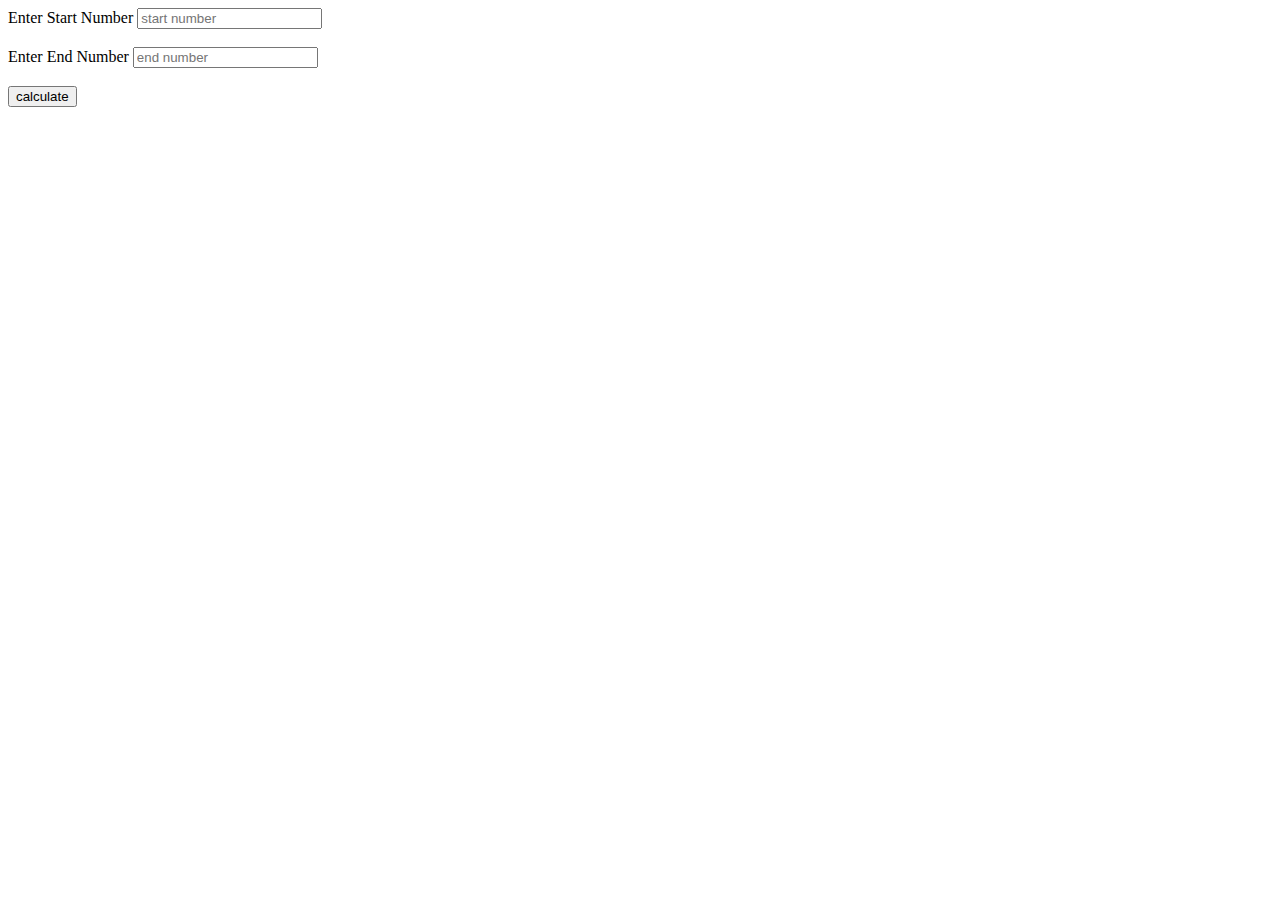
<file: javascript_loop_operation.html>
<html>
      <head>
	  
        <title> Javascript Loop Operation </title>

        
      </head>

      <body>
	  
        <form name="myform">
		
          Enter Start Number <input type="text" name="startnumber" placeholder="start number"> <br><br>  <!-- startNumber -->
		  
          Enter End Number <input type="text" name="endnumber"  placeholder="end number"> <br><br> <!-- endNumber -->
		  
          <input type="button" name="button" value="calculate" onclick="addAllTheNumbersBetweenTwoGivenNumbers()"> <!-- call my function -->
		  
          <p id="math"></p>    <!-- Call ID for display result -->
		  
        </form>
		
		
		<script>
		
          function addAllTheNumbersBetweenTwoGivenNumbers()
          {
             var startNumber = Number(document.myform.startnumber.value);
             var endNumber = Number(document.myform.endnumber.value);
             var sum = 0;
			 
			 for(var i = startNumber; i<=endNumber; i++)
			 {
			     sum = sum + i;
			 }
			 
             document.getElementById('math').innerHTML = sum;
          }
		  
        </script>

      </body>
	  
</html>
</file>
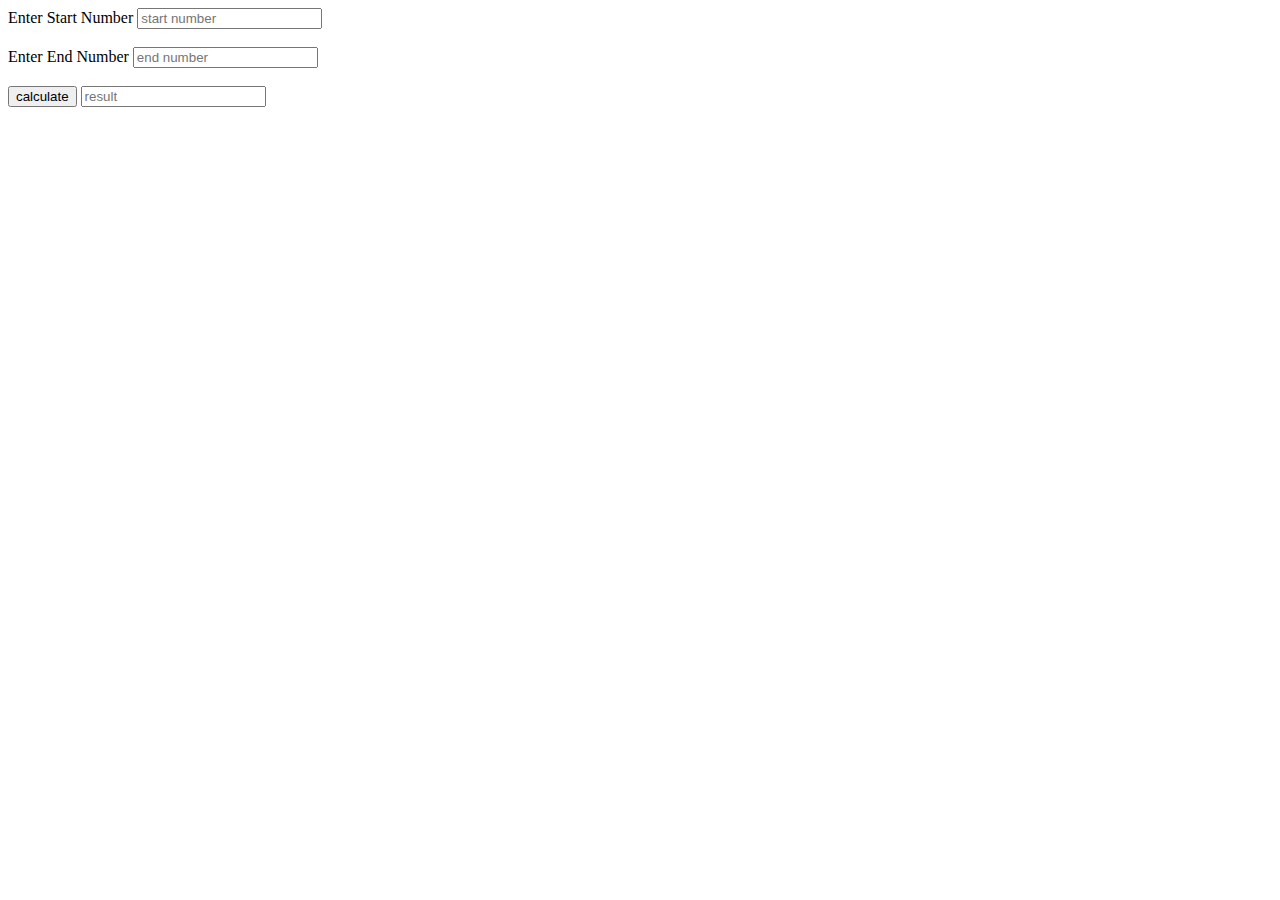
<file: javascript_loop_operation2.html>
<html>
      <head>
	  
        <title> Javascript Loop Operation </title>

        
      </head>

      <body>
	  
        <form name="myform">
		
          Enter Start Number <input type="text" name="startnumber" placeholder="start number"> <br><br>  <!-- startNumber -->
		  
          Enter End Number <input type="text" name="endnumber"  placeholder="end number"> <br><br> <!-- endNumber -->
		  
          <input type="button" name="button" value="calculate" onclick="addAllTheNumbersBetweenTwoGivenNumbers()"> <!-- call my function -->
		  
		  <INPUT TYPE="text" ID="math" NAME="result" VALUE="" placeholder="result"> <!-- Call ID for display result -->
		  
          
		  
        </form>
		
		
		<script>
		
          function addAllTheNumbersBetweenTwoGivenNumbers()
          {
             var startNumber = Number(document.myform.startnumber.value);
             var endNumber = Number(document.myform.endnumber.value);
             var sum = 0;
			 
			 for(var i = startNumber; i<=endNumber; i++)
			 {
			     sum = sum + i;
			 }
			 
             document.getElementById('math').value = sum;
          }
		  
        </script>

      </body>
	  
</html>
</file>
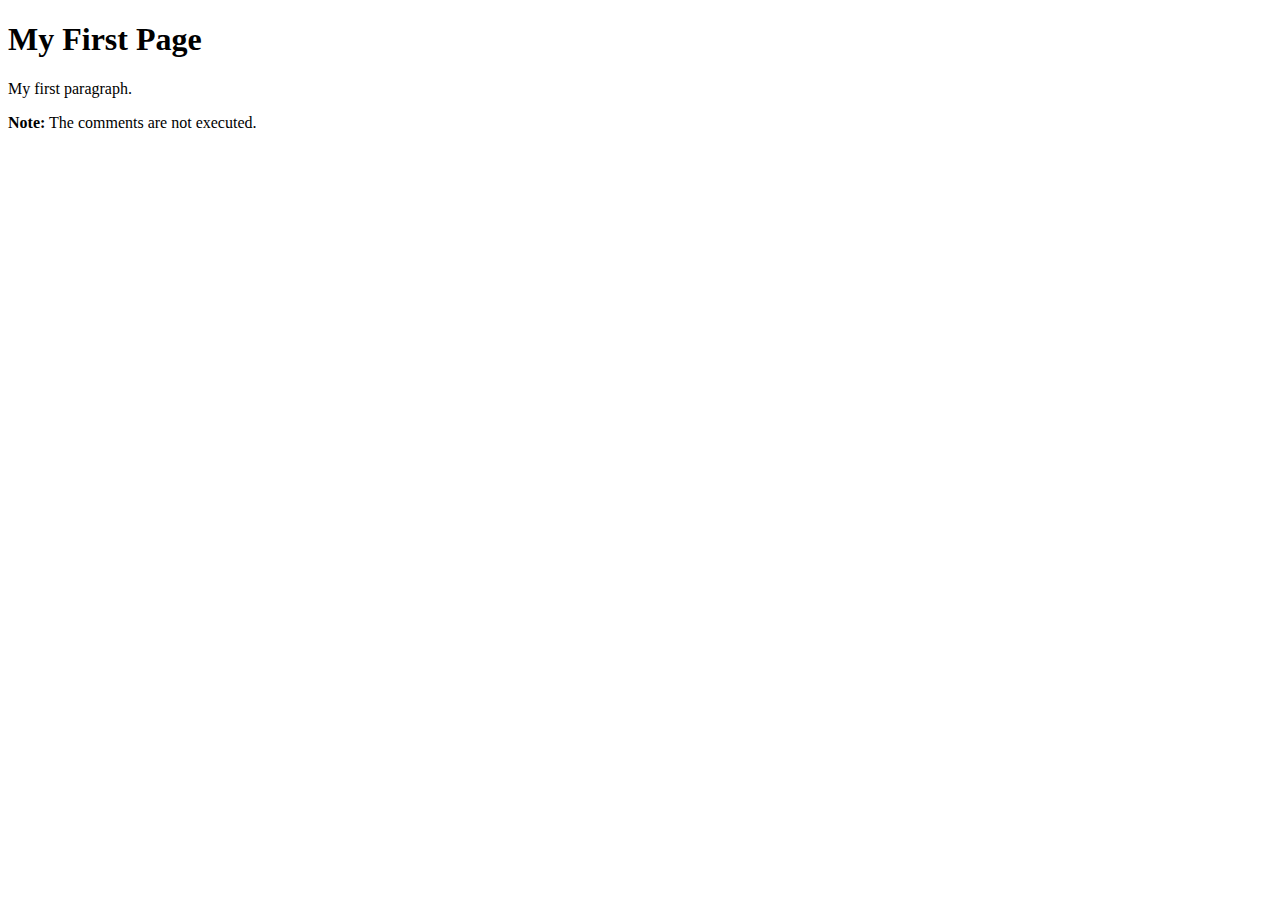
<file: java script/Comments.html>
<!DOCTYPE html>
<html>
<body>

<h1 id="myH">eresrerer</h1>
<p id="myP">gggggggggg</p>

<script>
/*

// Change heading:
document.getElementById("myH").innerHTML = "My First Page";
// Change paragraph:
document.getElementById("myP").innerHTML = "My first paragraph.";

*/

/*
The code below will change
the heading with id = "myH"
and the paragraph with id = "myp"
in my web page:
*/
document.getElementById("myH").innerHTML = "My First Page";
document.getElementById("myP").innerHTML = "My first paragraph.";

</script>

<p><strong>Note:</strong> The comments are not executed.</p>

</body>
</html>
</file>
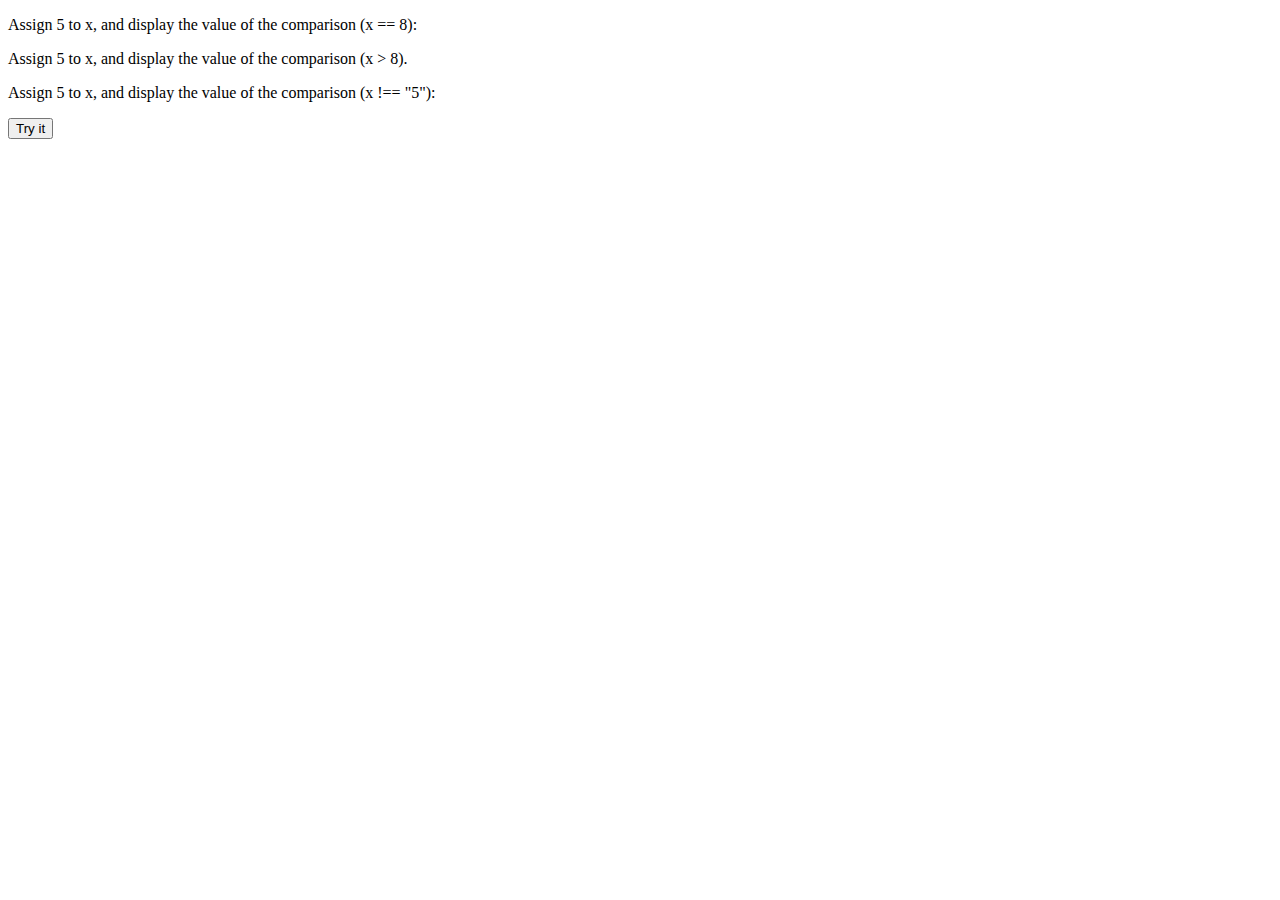
<file: java script/Comparison.html>
<!DOCTYPE html>
<html>
<body>

<p>Assign 5 to x, and display the value of the comparison (x == 8):</p>

<p>Assign 5 to x, and display the value of the comparison (x > 8).</p>

<p>Assign 5 to x, and display the value of the comparison (x !== "5"):</p>

<button onclick="myFunction()">Try it</button>

<p id="demo"></p>

<script>

/*
function myFunction() {
    var x = 5;
    document.getElementById("demo").innerHTML = (x == 8);
}
*/

/*
function myFunction() {
    var x = 5;
    document.getElementById("demo").innerHTML = (x > 8);
}

*/

function myFunction() {
    var x = 5;
    document.getElementById("demo").innerHTML = (x !== "5");
}

</script>

</body>
</html>
</file>
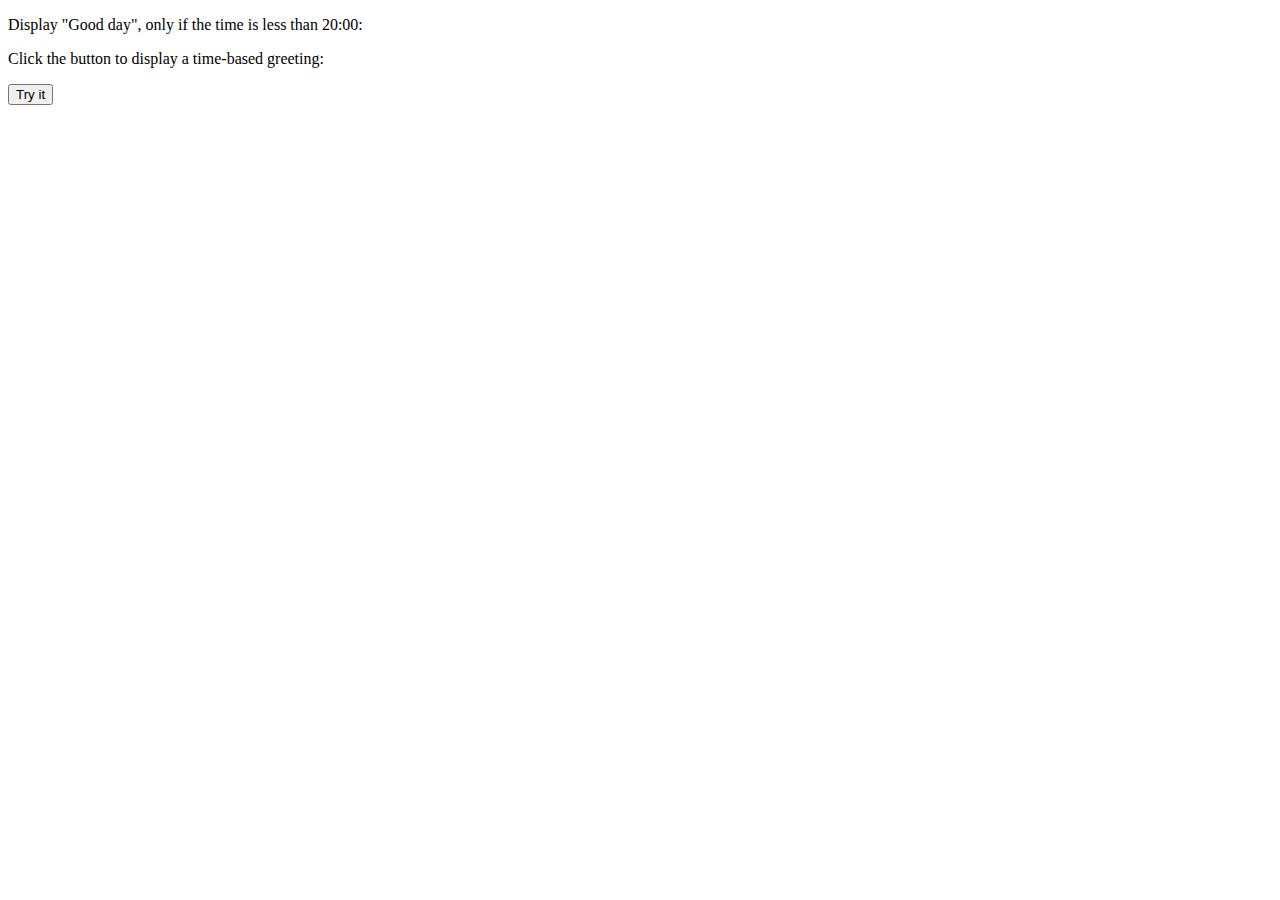
<file: java script/Condition.html>
<!DOCTYPE html>
<html>
<body>

<p>Display "Good day", only if the time is less than 20:00:</p>

<p>Click the button to display a time-based greeting:</p>

<button onclick="myFunction()">Try it</button>

<p id="demo"></p>

<script>

/*
function myFunction() {
    if (new Date().getHours() < 20) {
        document.getElementById("demo").innerHTML = "Good day";
    }
}

*/

/*

function myFunction() {
    var greeting;
    if (new Date().getHours() < 20) {
        greeting = "Good day";
    } else {
        greeting = "Good evening";
    }
    document.getElementById("demo").innerHTML = greeting;
}

*/

function myFunction() {
    var greeting;
    var time = new Date().getHours();
    if (time < 10) {
        greeting = "Good morning";
    } else if (time < 20) {
        greeting = "Good day";
    } else {
        greeting ="Good evening";
    }
document.getElementById("demo").innerHTML = greeting;
}


</script>

</body>
</html>
</file>
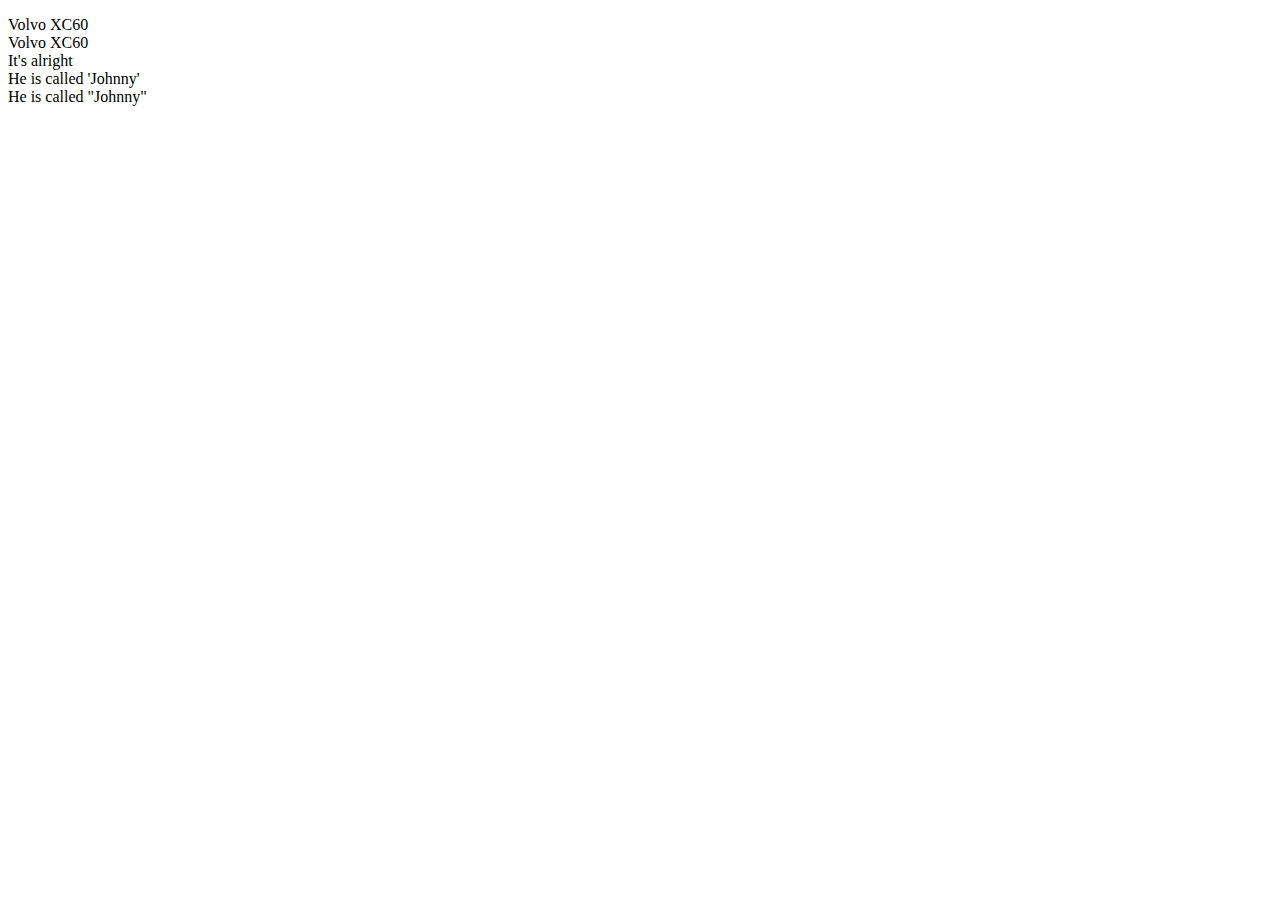
<file: java script/Data_Types.html>
<!DOCTYPE html>
<html>
<body>

<p id="demo"></p>

<script>
var carName1 = "Volvo XC60";
var carName2 = 'Volvo XC60';
var answer1 = "It's alright";
var answer2 = "He is called 'Johnny'";
var answer3 = 'He is called "Johnny"';

document.getElementById("demo").innerHTML =
carName1 + "<br>" + 
carName2 + "<br>" + 
answer1 + "<br>" + 
answer2 + "<br>" + 
answer3;
</script>

</body>
</html>
</file>
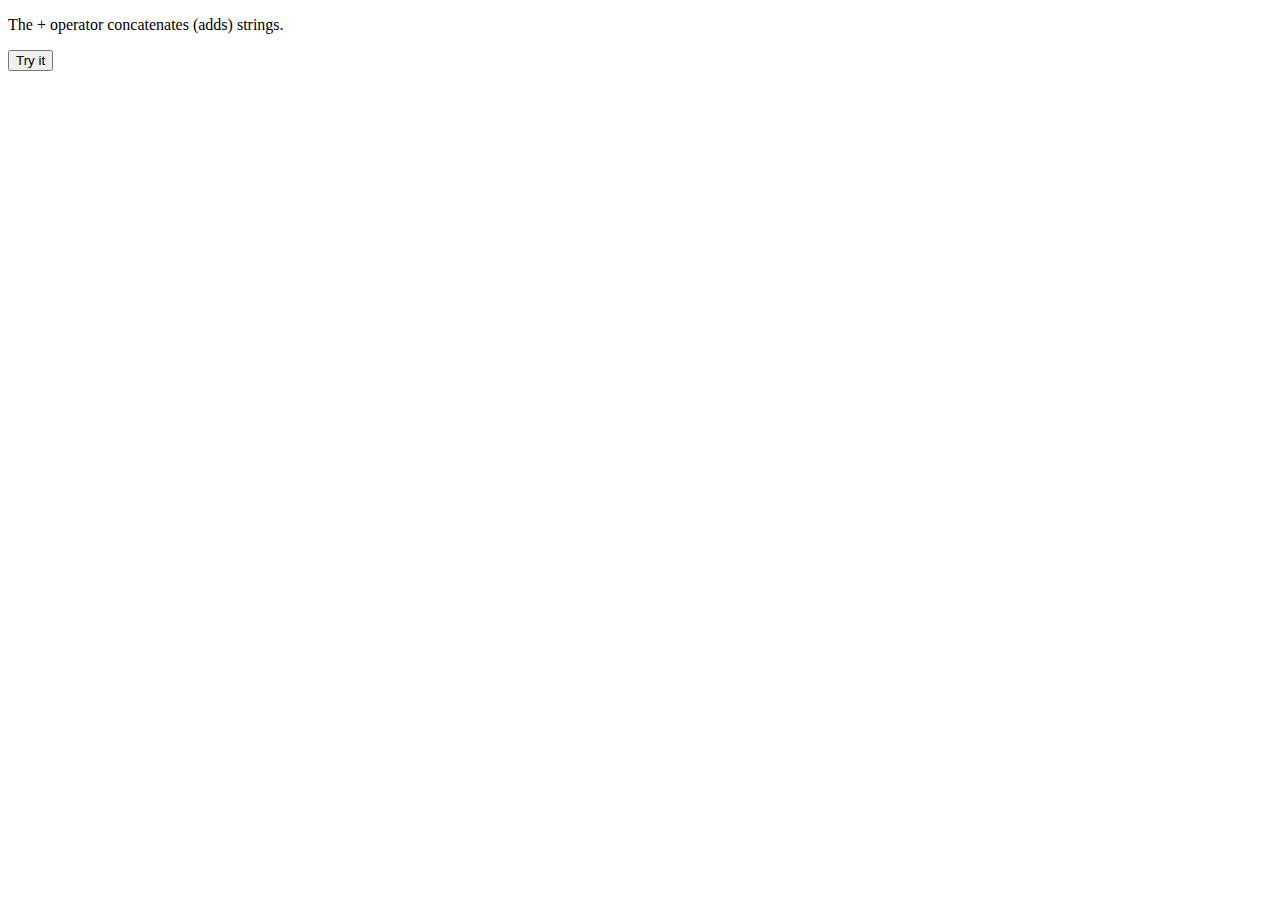
<file: java script/Operators.html>
<!DOCTYPE html>
<html>
<body>

<p>The + operator concatenates (adds) strings.</p>

<button onclick="myFunction()">Try it</button>

<p id="demo"></p>

<script>
function myFunction() {
    var txt1 = "What a very";
    var txt2 = "nice day";
    document.getElementById("demo").innerHTML = txt1 + txt2;
}
</script>

</body>
</html>
</file>
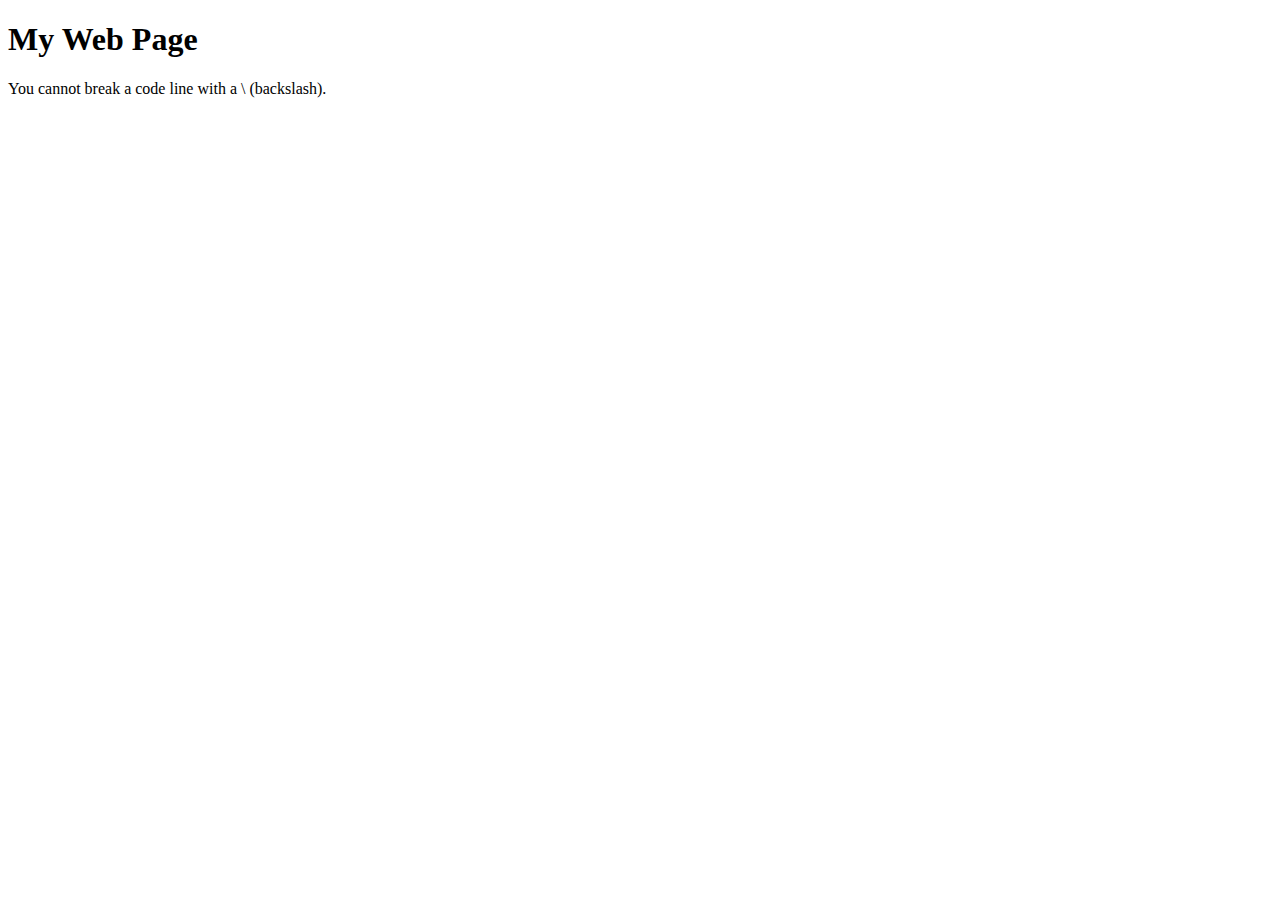
<file: java script/statements.html>
<!DOCTYPE html>
<html>
<body>

<h1>My Web Page</h1>


<!--

<p id="demo">My first paragraph.</p>

<script>
document.getElementById("demo").innerHTML = "Hello Faysal";



</script>

-->

<!--

<p id="demo1"></p>
<p id="demo2"></p>
<p id="demo3"></p>
<p id="demo4"></p>

<script>

a = 2;
b = 3;
c = a + b;
document.getElementById("demo1").innerHTML = c;
x = 1; y = 2; z = x + y;
document.getElementById("demo2").innerHTML = z;
m = 8; n = 2; p = m - n;
document.getElementById("demo3").innerHTML = p;
h = c + z + p
document.getElementById("demo4").innerHTML = h;

</script>

-->



       <!-- JavaScript Code Blocks -->
       
<!--

<p id="demo">A Paragraph.</p>

<div id="myDiv">An HTML div.</div>

<script>
document.getElementById("demo").innerHTML = "Hello Faysal";
document.getElementById("myDiv").innerHTML = "How are you?";
</script>

-->

<!--

<p>
The best place to break a code line is after an operator or a comma.
</p>

<p id="demo"></p>

<script>
document.getElementById("demo").innerHTML = 
   "Hello Dolly.";
</script>

-->

<!--

<p>
You can break a code line within a text string with a backslash.
</p>

<p id="demo"></p>

<script>
document.getElementById("demo").innerHTML = "Hello \
    Dolly.";
</script>

-->



<p id="demo">You cannot break a code line with a \ (backslash).</p>

<script>
document.getElementById("demo").innerHTML = \
    "Hello Dolly.";
</script>





</body>
</html>
</file>
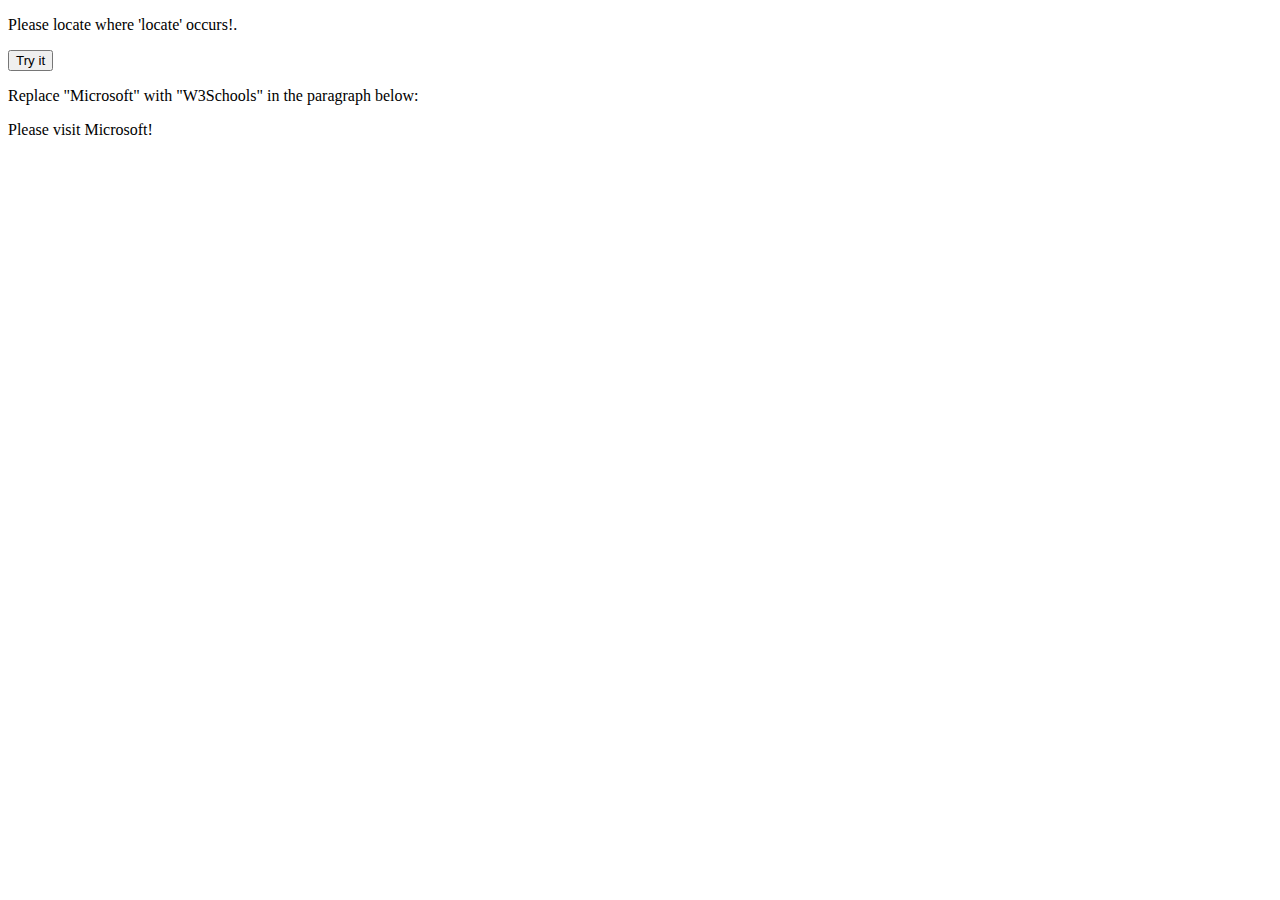
<file: java script/String_Methods.html>
<!DOCTYPE html>
<html>
<body>

<p id="p1">Please locate where 'locate' occurs!.</p>

<button onclick="myFunction()">Try it</button>




<p>Replace "Microsoft" with "W3Schools" in the paragraph below:</p>


<p id="demo">Please visit Microsoft!</p>


<script>
/* 
function myFunction() {
    var str = document.getElementById("p1").innerHTML;
    var pos = str.indexOf("locate");
    document.getElementById("demo").innerHTML = pos;
}

*/

function myFunction() {
    var str = document.getElementById("demo").innerHTML; 
    var txt = str.replace("Microsoft","W3Schools");
    document.getElementById("demo").innerHTML = txt;
}
</script>

</body>
</html>
</file>
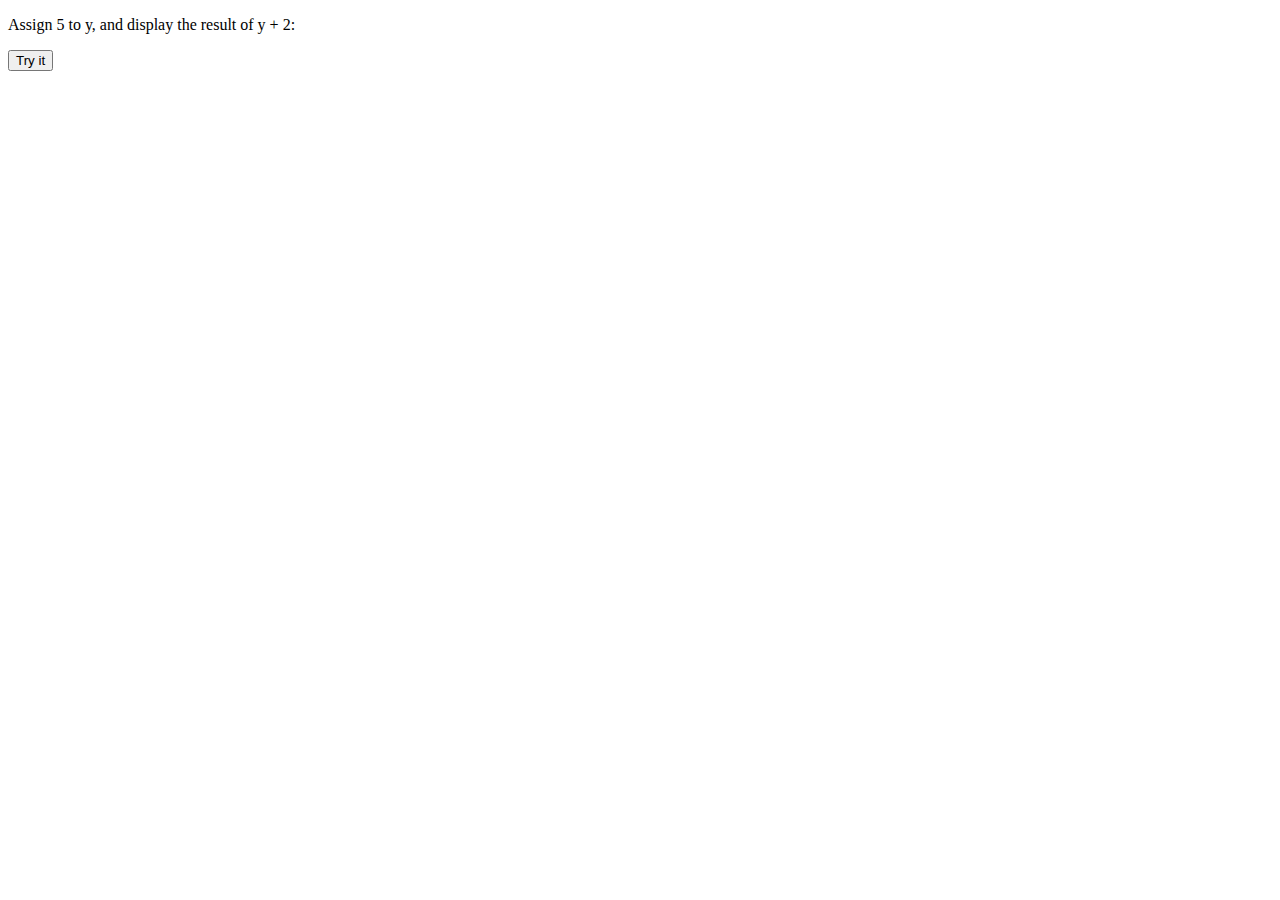
<file: java script/Variables.html>
<!DOCTYPE html>
<html>
<body>


<!--
<p id="demo"></p>

<script>


function myFunction() {
var x = 5;
var y = 6;
document.getElementById("demo").innerHTML = x + y;
//document.getElementById("demo").innerHTML = x;
//document.getElementById("demo").innerHTML = y;
}
</script>

<p>Try to experiment with the // comments.</p>

-->


<p>Assign 5 to y, and display the result of y + 2:</p>

<button onclick="myFunction()">Try it</button>

<p id="demo"></p>

<script>
function myFunction() {
    var y = "8";
    document.getElementById("demo").innerHTML = y / 3;
}
</script>


</body>
</html>
</file>
